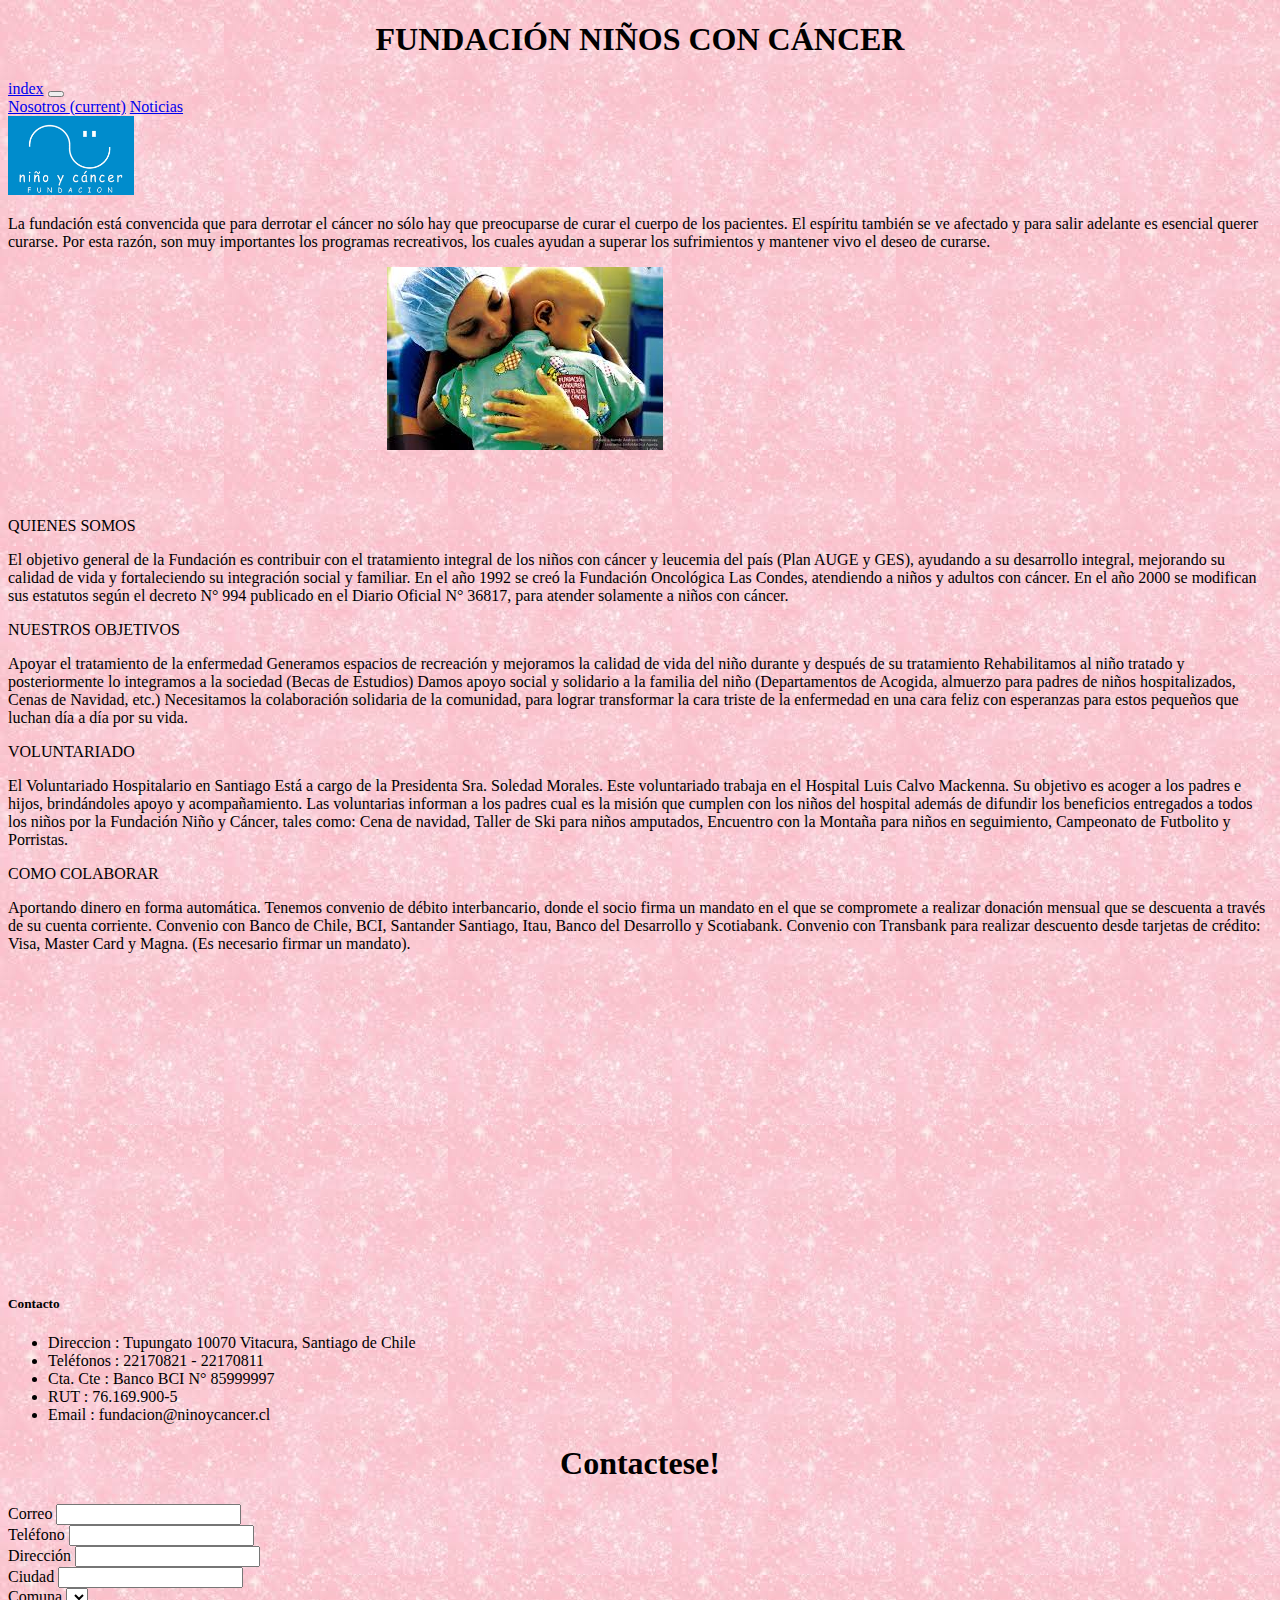
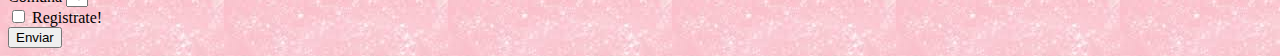
<file: index.html>
<!doctype html>
<html lang="en">
  <head>
    <!-- Required meta tags -->
    <meta charset="utf-8">
    <meta name="viewport" content="width=device-width, initial-scale=1, shrink-to-fit=no">
    <!-- Bootstrap CSS -->
    <link rel="stylesheet" href="https://stackpath.bootstrapcdn.com/bootstrap/4.1.1/css/bootstrap.min.css" integrity="sha384-WskhaSGFgHYWDcbwN70/dfYBj47jz9qbsMId/iRN3ewGhXQFZCSftd1LZCfmhktB" crossorigin="anonymous">
    <link rel="stylesheet" href="fundacion.css">
    <link rel="stylesheet" href="nosotras.html">
    <title>FUNDACIÓN NIÑOS CON CÁNCER </title>
  </head>

  <body>
     <h1>FUNDACIÓN NIÑOS CON CÁNCER</h1>
    <nav class="navbar navbar-expand-lg navbar-light bg-light">
  <a class="navbar-brand" href="index.html">index</a>
  <button class="navbar-toggler" type="button" data-toggle="collapse" data-target="#navbarNavAltMarkup" aria-controls="navbarNavAltMarkup" aria-expanded="false" aria-label="Toggle navigation">
    <span class="navbar-toggler-icon"></span>
  </button>
  <div class="collapse navbar-collapse" id="navbarNavAltMarkup">
    <div class="navbar-nav">
      <a class="nav-item nav-link active" href="nosotras.html">Nosotros <span class="sr-only">(current)</span></a>
      <a class="nav-item nav-link" href="noticias.html">Noticias</a>
      <a class="nav-item nav-link" href="index.html"></a>
      <a class="nav-item nav-link disabled" href="#"></a>
    </div>
  </div>
</nav>
 

    <div class="container">
    <img src="imagenes/logo_fundacion.png" alt="logo_fundacion.png" width="10%" " height=10%"></div>

    <body background="imagenes/fondo-rosa.jpg">
 <div class="container">
  <p> La fundación está convencida que para derrotar el cáncer no sólo hay que preocuparse de curar el cuerpo de los pacientes. El espíritu también se ve afectado y para salir adelante es esencial querer curarse. Por esta razón, son muy importantes los programas recreativos, los cuales ayudan a superar los sufrimientos y mantener vivo el deseo de curarse.</p>
</div>
<div class="container">
<img src="imagenes/abrazo.jpg" alt="responsive image" style="margin-left: 30%; padding-bottom: 5%;">
</div>
</div>
<div class="container">
  <div class="row">
    <div class="col">QUIENES SOMOS
      <p>El objetivo general de la Fundación es contribuir con el tratamiento integral de los niños con cáncer y leucemia del país (Plan AUGE y GES), ayudando a su desarrollo integral, mejorando su calidad de vida y fortaleciendo su integración social y familiar.
      En el año 1992 se creó la Fundación Oncológica Las Condes, atendiendo a niños y adultos con cáncer. En el año 2000 se modifican sus estatutos según el decreto N° 994 publicado en el Diario Oficial N° 36817, para atender solamente a niños con cáncer.</p></div>
    <div class="col">NUESTROS OBJETIVOS
      <p>
Apoyar el tratamiento  de la enfermedad
Generamos espacios de recreación y mejoramos la calidad de vida del niño durante y después de su tratamiento
Rehabilitamos al niño tratado y posteriormente lo integramos a la  sociedad (Becas de Estudios)
Damos apoyo social y solidario a la familia del niño (Departamentos de Acogida, almuerzo para padres de niños hospitalizados, Cenas de Navidad, etc.)
Necesitamos la colaboración solidaria  de la comunidad, para lograr transformar la cara triste de la enfermedad en una cara feliz con esperanzas para estos pequeños que luchan día a día por su vida.
</p></div>
    <div class="w-80"></div>
    <div class="col">VOLUNTARIADO
      <p>
 El Voluntariado Hospitalario en Santiago
Está a cargo de la Presidenta Sra. Soledad Morales.
Este voluntariado trabaja en el Hospital Luis Calvo Mackenna. Su objetivo es acoger a los padres e hijos, brindándoles apoyo y acompañamiento. Las voluntarias informan a los padres cual es la misión que cumplen con los niños del hospital además de difundir los beneficios entregados a todos los niños por la Fundación Niño y Cáncer, tales como: Cena de navidad, Taller de Ski para niños amputados, Encuentro con la Montaña para niños en seguimiento, Campeonato de Futbolito y Porristas.</p></div>
    <div class="col">COMO COLABORAR
      <p>Aportando dinero en forma automática. Tenemos convenio de débito interbancario, donde el socio firma un mandato en el que se compromete a realizar donación mensual que se descuenta a través de su cuenta corriente. Convenio con Banco de Chile, BCI, Santander Santiago, Itau, Banco del Desarrollo y Scotiabank. Convenio con Transbank para realizar descuento desde tarjetas de crédito: Visa, Master Card y Magna. (Es necesario firmar un mandato).</p></div>
  </div>
</div>
<div class="container">
  <p></p>
</div>
    <!-- Optional JavaScript -->
    <!-- jQuery first, then Popper.js, then Bootstrap JS -->
    <script src="https://code.jquery.com/jquery-3.3.1.slim.min.js" integrity="sha384-q8i/X+965DzO0rT7abK41JStQIAqVgRVzpbzo5smXKp4YfRvH+8abtTE1Pi6jizo" crossorigin="anonymous"></script>
    <script src="https://cdnjs.cloudflare.com/ajax/libs/popper.js/1.14.3/umd/popper.min.js" integrity="sha384-ZMP7rVo3mIykV+2+9J3UJ46jBk0WLaUAdn689aCwoqbBJiSnjAK/l8WvCWPIPm49" crossorigin="anonymous"></script>
    


<div class="container" width:30% height:50%> 
  <footer>
    <iframe src="https://www.google.com/maps/embed?pb=!1m18!1m12!1m3!1d3331.5093060796726!2d-70.53933968529722!3d-33.38387450148365!2m3!1f0!2f0!3f0!3m2!1i1024!2i768!4f13.1!3m3!1m2!1s0x9662c952b6e45c13%3A0xe20a79d839401910!2sTupungato+10070%2C+Vitacura%2C+Regi%C3%B3n+Metropolitana!5e0!3m2!1ses!2scl!4v1528845581178" width="300" height="300" frameborder="0" style="border:0" allowfullscreen></iframe></div></footer>
    <div class="container">
     <div class="card-body">
    <h5 class="card-title">Contacto</h5>
    <p class="card-text">
      <ul>
        <li>Direccion :  Tupungato 10070 Vitacura, Santiago de Chile</li> 
        <li>Teléfonos  :   22170821 - 22170811</li>
        <li>Cta. Cte  :   Banco BCI N° 85999997</li>
        <li>RUT  :   76.169.900-5</li>
        <li>Email :  fundacion@ninoycancer.cl </li>
      </ul>
    </p>
 </div>
<form>
  <div class="container">
  <h1>Contactese!</h1>
  <div class="form-row"> 
    <div class="form-group col-md-6">
      <label for="inputEmail4">Correo</label>
      <input type="email" class="form-control" id="inputEmail4" placeholder="">
    </div>
    <div class="form-group col-md-6">
      <label for="inputPassword4">Teléfono</label>
      <input type="password" class="form-control" id="inputPassword4" placeholder="">
    </div>
  </div>
  <div class="form-group">
    <label for="inputAddress">Dirección</label>
    <input type="text" class="form-control" id="inputAddress" placeholder="">
  </div>
    <div class="form-row">
    <div class="form-group col-md-6">
      <label for="inputCity">Ciudad</label>
      <input type="text" class="form-control" id="inputCity">
    </div>
    <div class="form-group col-md-4">
      <label for="inputState">Comuna</label>
      <select id="inputState" class="form-control">
      </select>
    </div>
   </div>
  <div class="form-group">
    <div class="form-check">
      <input class="form-check-input" type="checkbox" id="gridCheck">
      <label class="form-check-label" for="gridCheck">
        Registrate!
      </label>
    </div>
  </div>
  <button type="submit" class="btn btn-primary">Enviar</button>
  </div>
</form>
  </body>
</html>
</file>
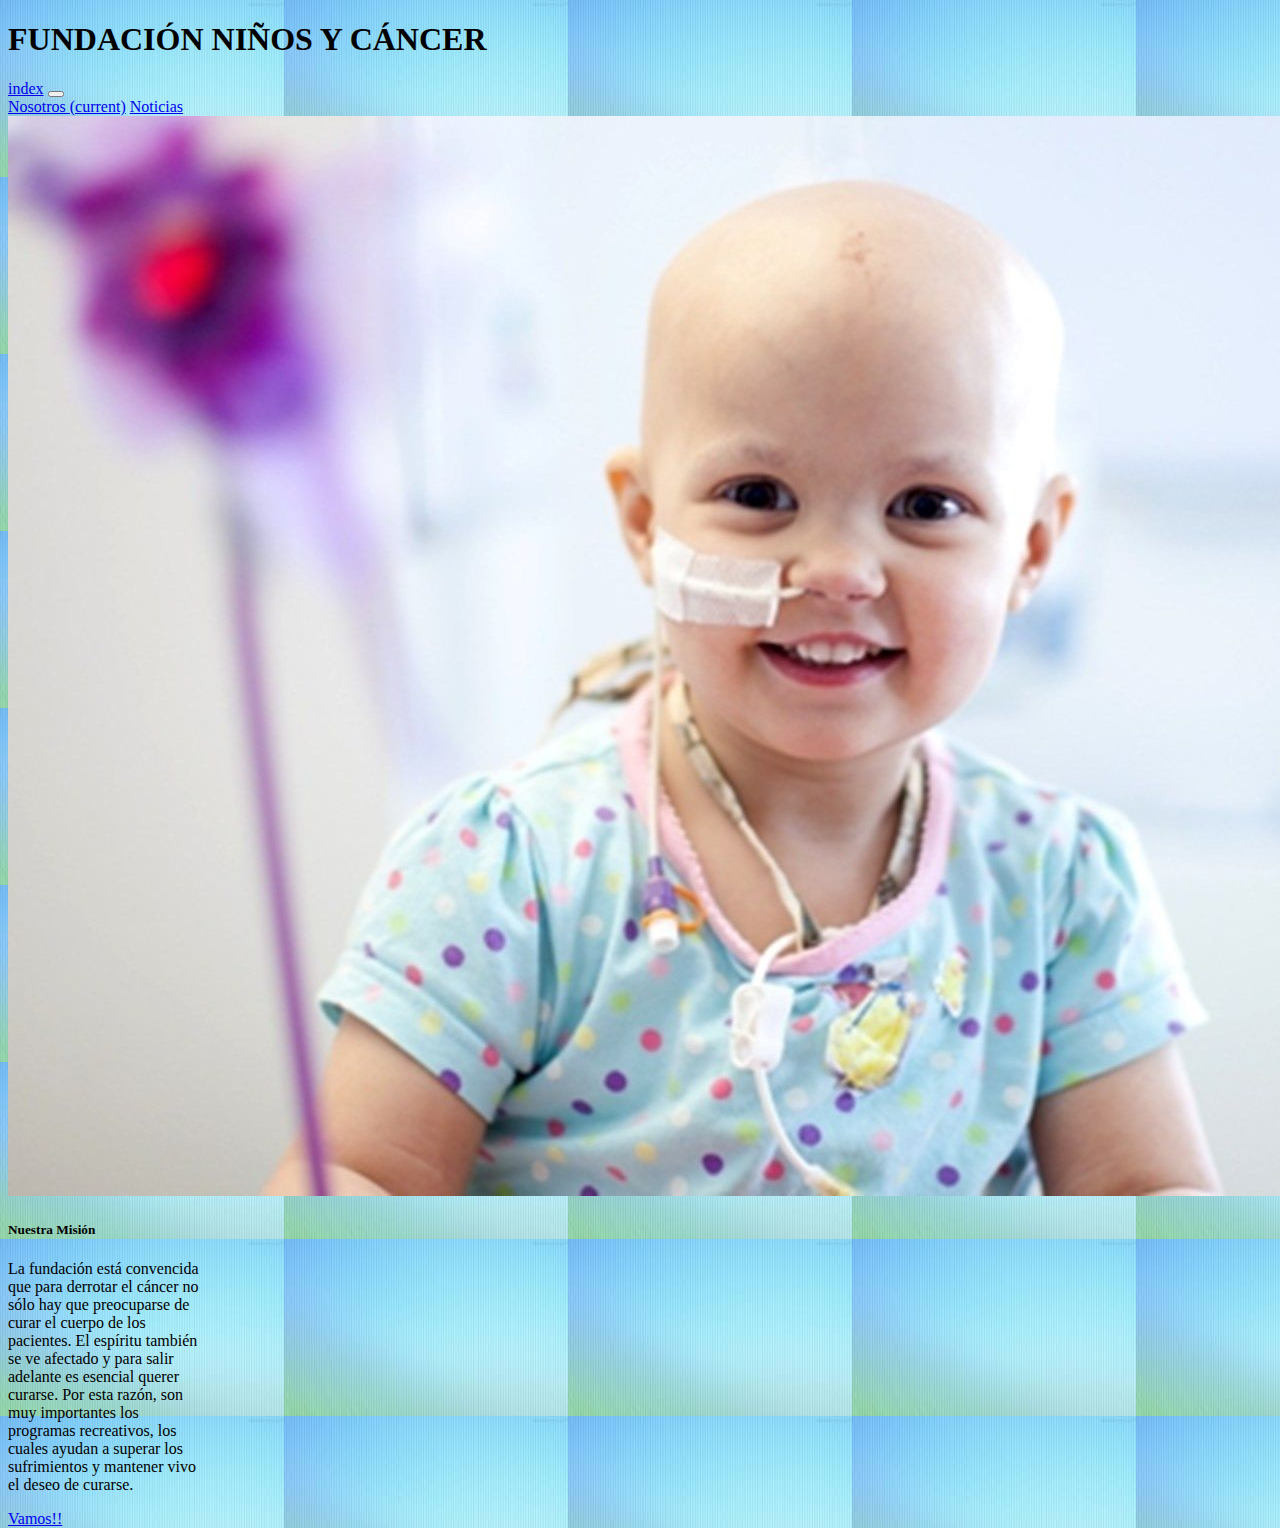
<file: nosotras.html>
<!doctype html>
<html lang="en">
  <head>
    <!-- Required meta tags -->
    <meta charset="utf-8">
    <meta name="viewport" content="width=device-width, initial-scale=1, shrink-to-fit=no">

    <!-- Bootstrap CSS -->
    <link rel="stylesheet" href="https://stackpath.bootstrapcdn.com/bootstrap/4.1.1/css/bootstrap.min.css" integrity="sha384-WskhaSGFgHYWDcbwN70/dfYBj47jz9qbsMId/iRN3ewGhXQFZCSftd1LZCfmhktB" crossorigin="anonymous">

    <title>Nosotras</title>
  </head>
  <body>
    <body background="imagenes/azul-claro.jpg">
    <h1>FUNDACIÓN NIÑOS Y CÁNCER</h1>
    <div></div>
 <nav class="navbar navbar-expand-lg navbar-light bg-light">
  <a class="navbar-brand" href="index.html">index</a>
  <button class="navbar-toggler" type="button" data-toggle="collapse" data-target="#navbarNavAltMarkup" aria-controls="navbarNavAltMarkup" aria-expanded="false" aria-label="Toggle navigation">
    <span class="navbar-toggler-icon"></span>
  </button>
  <div class="collapse navbar-collapse" id="navbarNavAltMarkup">
    <div class="navbar-nav">
      <a class="nav-item nav-link active" href="nosotras.html">Nosotros <span class="sr-only">(current)</span></a>
      <a class="nav-item nav-link" href="noticias.html">Noticias</a>
      <a class="nav-item nav-link" href="index.html"></a>
      <a class="nav-item nav-link disabled" href=""></a>
    </div>
  </div>
</nav>
<div class="container">
<div class="card" style="width: 12rem;height: 5rem;">
  <img class="card-img-top" src="imagenes/ni_os-cancer1035172086.jpg" alt="ni_os-cancer1035172086.jpg">
  <div class="card-body">
    <h5 class="card-title">Nuestra Misión</h5>
    <p class="card-text">La fundación está convencida que para derrotar el cáncer no sólo hay que preocuparse de curar el cuerpo de los pacientes. El espíritu también se ve afectado y para salir adelante es esencial querer curarse. Por esta razón, son muy importantes los programas recreativos, los cuales ayudan a superar los sufrimientos y mantener vivo el deseo de curarse.</p>
    <a href="#" class="btn btn-primary">Vamos!!</a>
  </div>
</div>
</div>
    <!-- Optional JavaScript -->
    <!-- jQuery first, then Popper.js, then Bootstrap JS -->
    <script src="https://code.jquery.com/jquery-3.3.1.slim.min.js" integrity="sha384-q8i/X+965DzO0rT7abK41JStQIAqVgRVzpbzo5smXKp4YfRvH+8abtTE1Pi6jizo" crossorigin="anonymous"></script>
    <script src="https://cdnjs.cloudflare.com/ajax/libs/popper.js/1.14.3/umd/popper.min.js" integrity="sha384-ZMP7rVo3mIykV+2+9J3UJ46jBk0WLaUAdn689aCwoqbBJiSnjAK/l8WvCWPIPm49" crossorigin="anonymous"></script>
    <script src="https://stackpath.bootstrapcdn.com/bootstrap/4.1.1/js/bootstrap.min.js" integrity="sha384-smHYKdLADwkXOn1EmN1qk/HfnUcbVRZyYmZ4qpPea6sjB/pTJ0euyQp0Mk8ck+5T" crossorigin="anonymous"></script>

  </body>
</html>
</file>
<file: fundacion.css>
h1{
	text-align: center;
	background-color: ##a0195d;
}

@media (min-width: 700px)
{
.nav.navbar{
	color: red;
}
.carousel-item{
	width: 85%;
	height: 250px;
	-webkit-background-size:cover;
	-moz-background-size:cover;
	background-size:cover;
}
.jumbotron{
       background-image: url(niña-feliz.jpg); 
       background-size: cover;
       min-height: 600px; 
}

@media (min-width: 576px){
}
	

.jumbotron{
	padding: 4rem 2rem;
}
iframe{
	
}
</file>
